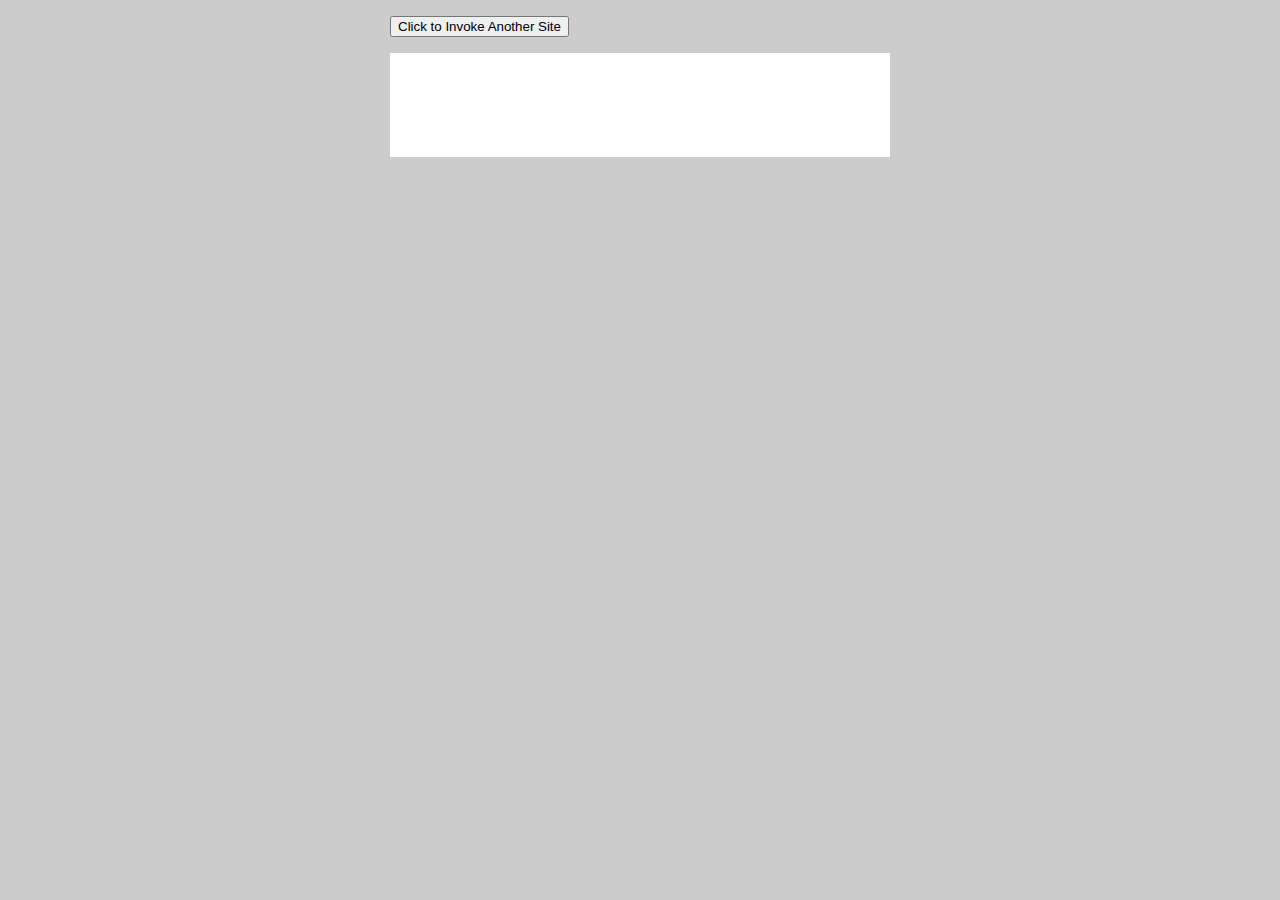
<file: test.html>
<?xml version="1.0" encoding="UTF-8"?>
<!DOCTYPE html PUBLIC "-//W3C//DTD XHTML 1.0 Strict//EN" "http://www.w3.org/TR/xhtml1/DTD/xhtml1-strict.dtd">
<html xmlns="http://www.w3.org/1999/xhtml" xml:lang="en" lang="en">

<head>
    <title>Simple use of Cross-Site XMLHttpRequest (Using Access Control)</title>


    <style>
        html,
        pre {
            font-family: sans-serif;
        }

        body {
            width: 500px;
            margin: 0 auto;
            background-color: #ccc;
        }

        pre {
            line-height: 1.5;
            letter-spacing: 0.05rem;
            padding: 1rem;
            background-color: white;
        }

        label {
            width: 200px;
            margin-right: 33px;
        }

        select {
            width: 350px;
            padding: 5px;
        }
    </style>
</head>

<body>
    <form id="controlsToInvoke" action="">
        <p>
            <input type="button" value="Click to Invoke Another Site" onclick="callOtherDomain()" />
        </p>
    </form>
    <pre id = "test"> 

    </pre>

    <script type="text/javascript">
        //<![CDATA[

        var invocation = new XMLHttpRequest();
        var url = 'https://filterbubbleflask.azurewebsites.net/api/tasks/MonashUni';
        var invocationHistoryText;

        function callOtherDomain() {
            if (invocation) {
                invocation.open('GET', url, true);
                invocation.onreadystatechange = handler;
                invocation.send();
            } else {
                invocationHistoryText = "No Invocation TookPlace At All";
                var textNode = document.createTextNode(invocationHistoryText);
                var textDiv = document.getElementById("textDiv");
                textDiv.appendChild(textNode);
            }

        }

        function handler(evtXHR) {
            if (invocation.readyState == 4) {
                if (invocation.status == 200) {
                    var response = invocation.response;
                    console.log(invocation.response);
                    document.getElementById('test').textContent = response;
                    // var invocationHistory = response.getElementsByTagName('invocationHistory').item(0).firstChild.data;
                    // invocationHistoryText = document.createTextNode(invocationHistory);
                    // var textDiv = document.getElementById("textDiv");
                    // textDiv.appendChild(invocationHistoryText);
                } else
                    alert("Invocation Errors Occured");
            } else
                dump("currently the application is at" + invocation.readyState);
        }
        //]]>
    </script>
</body>

</html>
</file>
